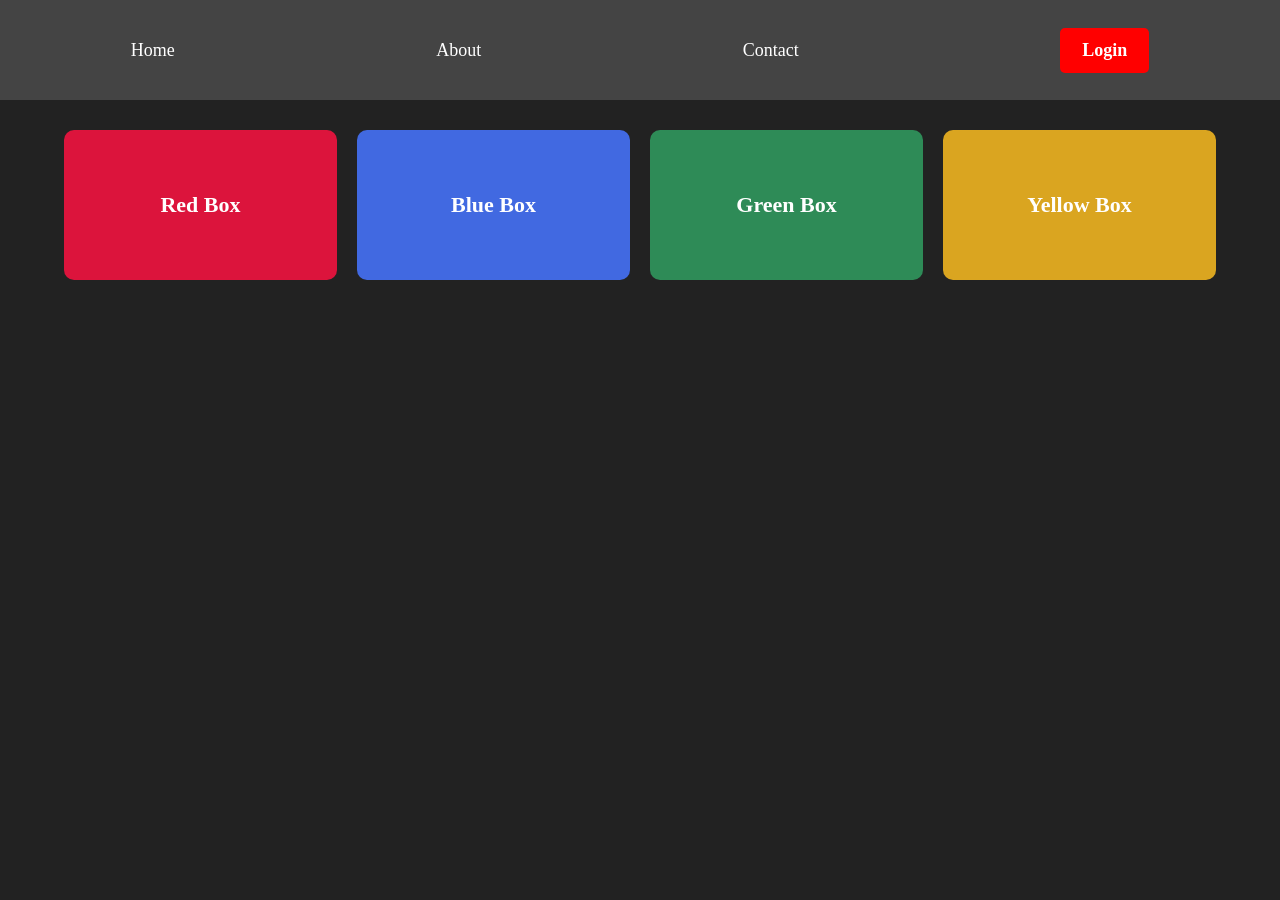
<file: project.11/index.html>
<!DOCTYPE html>
<html lang="en">
<head>
  <meta charset="UTF-8">
  <meta name="viewport" content="width=device-width, initial-scale=1.0">
  <title>Colored Div Container</title>
  <link rel="stylesheet" href="style.css">
</head>
<body>
  <div id="main">
    <div id="nav">
      <a href="#">Home</a>
      <a href="#">About</a>
      <a href="#">Contact</a>
      <button>Login</button>
    </div>

    <div class="container">
      <div class="box red">Red Box</div>
      <div class="box blue">Blue Box</div>
      <div class="box green">Green Box</div>
      <div class="box yellow">Yellow Box</div>
    </div>
  </div>
</body>
</html>
</file>
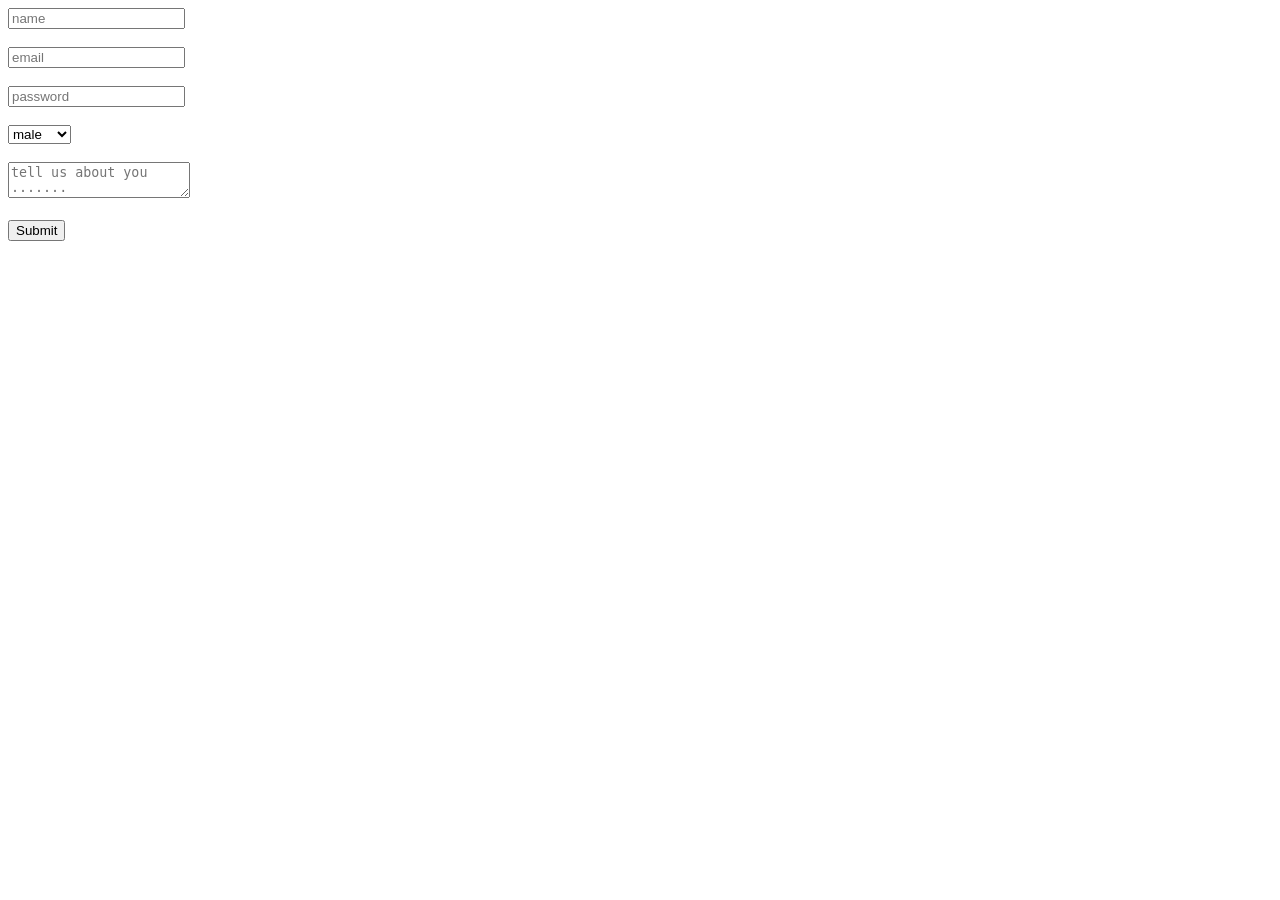
<file: project.12/index.html>
<!DOCTYPE html>
<html lang="en">
<head>
    <meta charset="UTF-8">
    <meta name="viewport" content="width=device-width, initial-scale=1.0">
    <title>Document</title>
    <style>
        small{
            color: red !important;
            font-size: 12px;
        }
        #hide{
            display: none;
        }
    </style>
</head>
<body>
    <form>
        <input required minlength="3"maxlength="10"  id="name" type="text"placeholder="name">
        <div id="hide">
        <br><br>
        <small> your name should be greater than 2 characters</small>
        </div>
        <br><br>
        <input type="email"placeholder="email">
        <br><br>
        <input type="password"placeholder="password">
        </input>
        <br><br>
    <select>
        <option value="male">male</option>
              <option value="female">female</option>
                    <option value="others"> others</option>
    </select>
    <br><br>
      <textarea placeholder="tell us about you ......."></textarea>
      <br><br>
      <input type="submit">
        </form>
        <script src="script.js"></script>
</body>
</html>
</file>
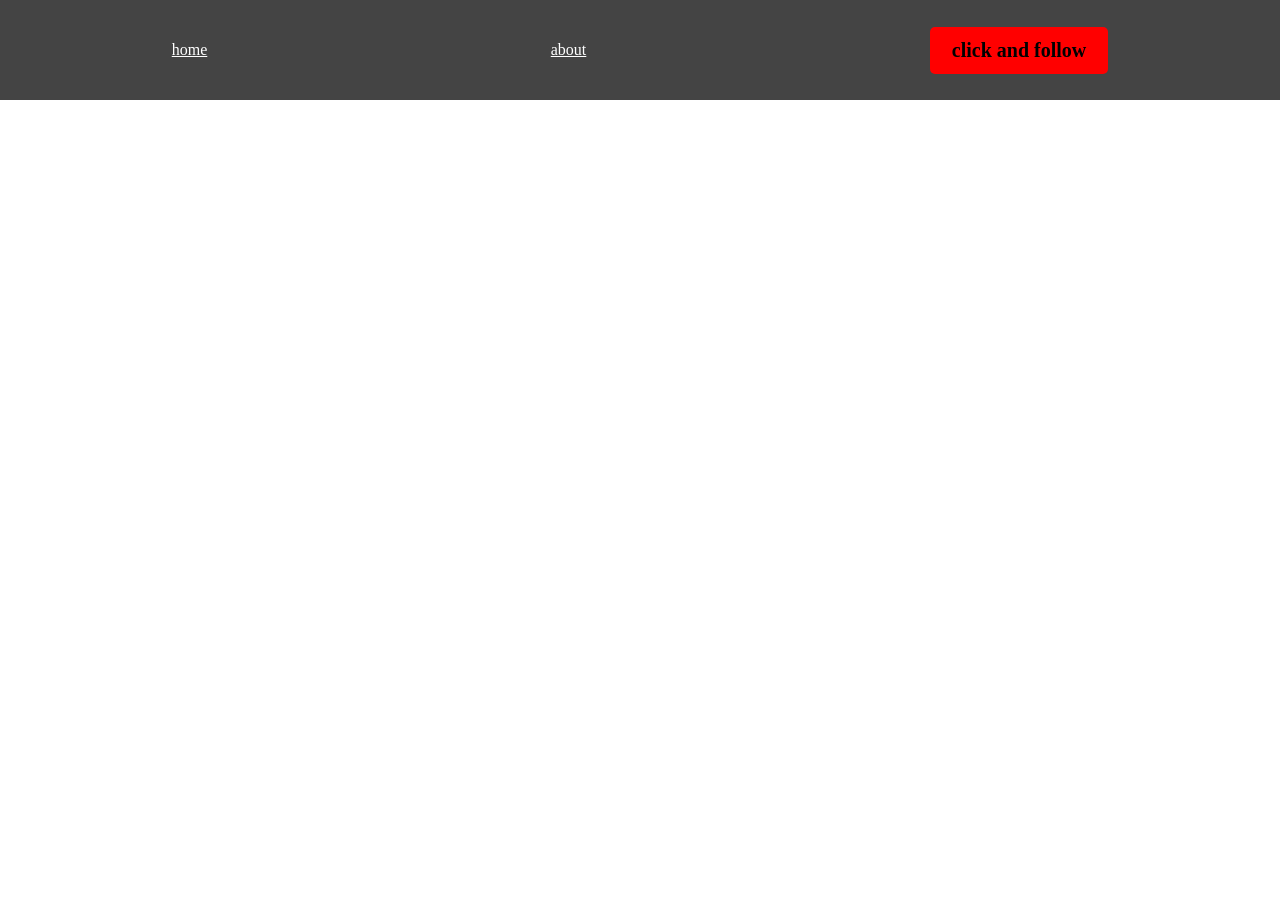
<file: project.8/index.html>
<!DOCTYPE html>
<html lang="en">
<head>
    <meta charset="UTF-8">
    <meta name="viewport" content="width=device-width, initial-scale=1.0">
    <title>Document</title>
    <style>
        *{
      margin: 0;
      padding: 0;
      font-family: "Gilroy";
      box-sizing: border-box;
    }
    body{
      width: 100%;
      height: 100%;
    }
     body{
      position: relative;
      overflow: hidden;
    }
    #main{
        width: 100%;
        height: 100%;
        background-color: #222;
    }
   #nav{
        display: flex;
        align-items: center;
        justify-content: space-around ;
        width: 100%;
        height: 100px;
        background-color: #444;
    }
    a{
        color: white !important;
    }
    button{
        padding: 12px 22px;
        background-color: red;
        border-radius: 5px;
        border: none;
        font-weight: 600;
         font-size: 20px;
    } 

    </style>
</head>
<body>

    <div id="main">
        <div id="nav">
            <a href="">home</a><a href="">about</a>
            <button>click and follow</button>
        </div>
    </div>



    <script src="script.js"></script>  
</body>
</html>
</file>
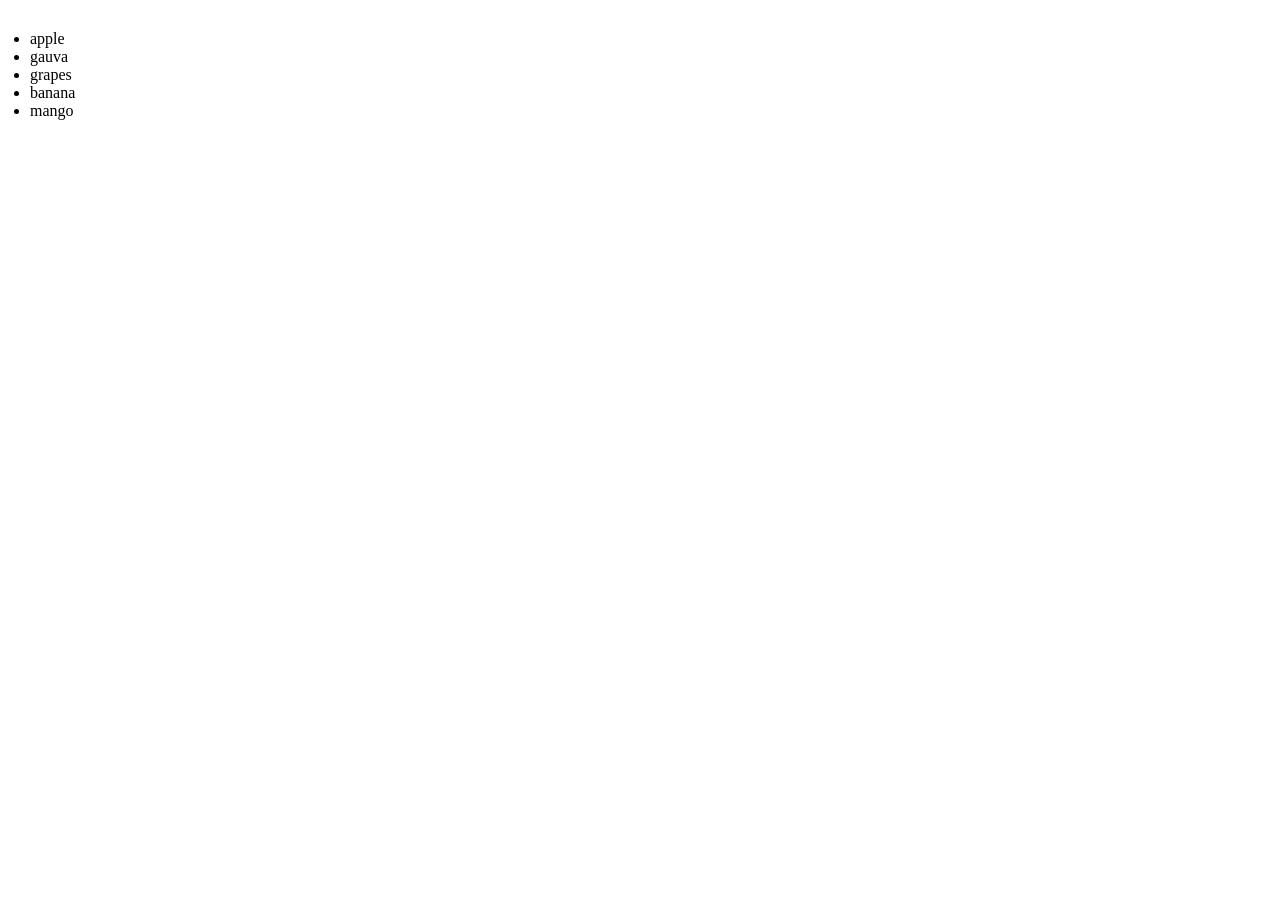
<file: project.9/index.html>
<!DOCTYPE html>
<html lang="en">
<head>
    <meta charset="UTF-8">
    <meta name="viewport" content="width=device-width, initial-scale=1.0">
    <title>Document</title>
    <style>
        *{
      margin: 0;
      padding: 0;
      font-family: "Gilroy";
      box-sizing: border-box;
    }
    body{
      width: 100%;
      height: 100%;
    }
     body{
      position: relative;
      overflow: hidden;
      padding: 30px;
    }
    #main{ 
        width: 100%;
        height: 100%;
        background-color: #222;
    }
   /* #nav{
        display: flex;
        align-items: center;
        justify-content: space-around ;
        width: 100%;
        height: 100px;
         background-color: #444; 
    } 
    a{
        color: white !important; */
/*     
    button{
        padding: 12px 22px;
        background-color: red;
        border-radius: 5px;
        border: none;
        font-weight: 600;
         font-size: 20px;
    }  */
    .lt{
        text-decoration: line-through;
    }

    </style>

</head>
<body>
    <ul>
        <li>apple</li>
         <li> gauva</li>
          <li> grapes</li>
           <li> banana</li>
            <li> mango</li>
    </ul>
    <script src="script.js"></script>
</body>
</html>
</file>
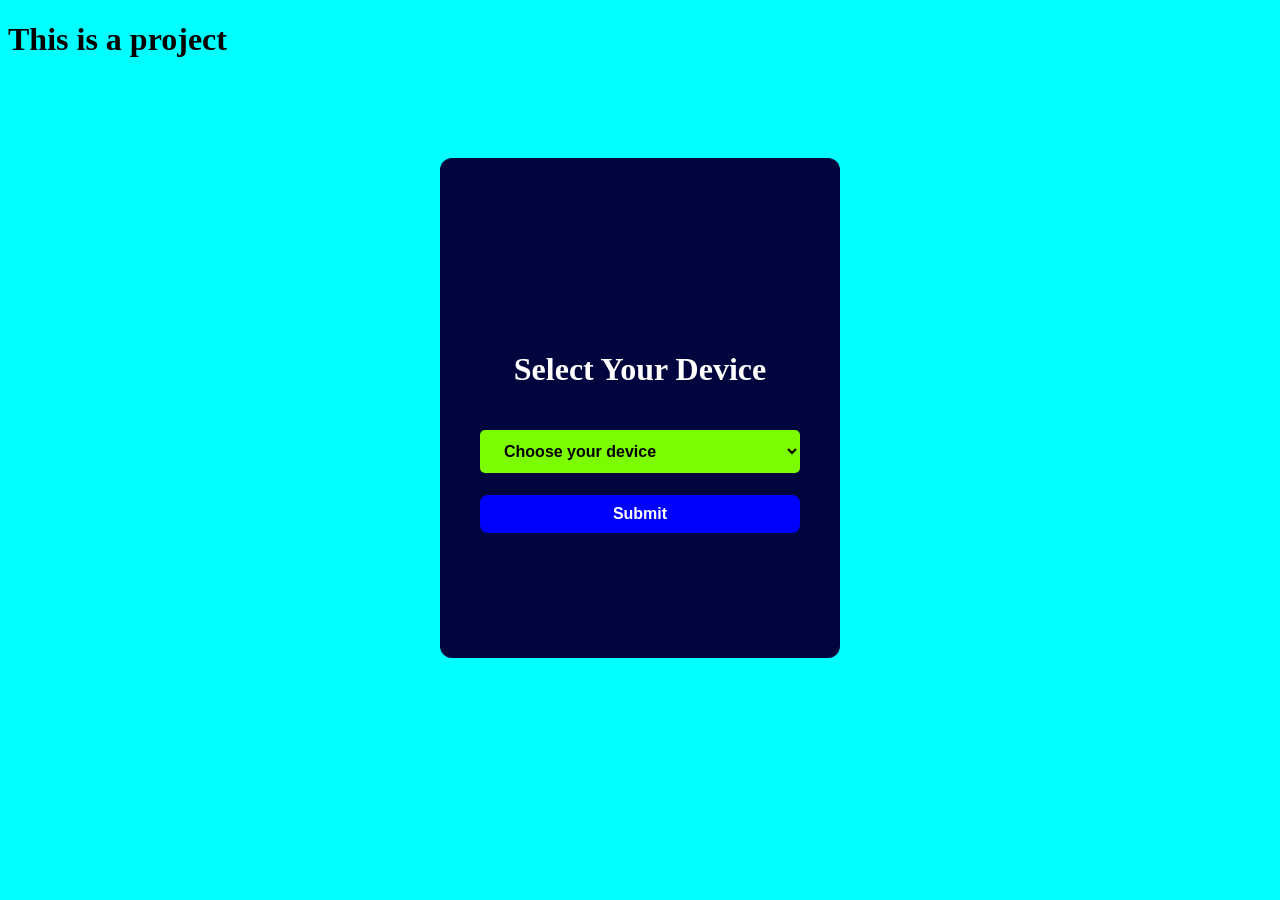
<file: project/index.html>
<!DOCTYPE html>
<html lang="en">
<head>
  <meta charset="UTF-8">
  <meta name="viewport" content="width=device-width, initial-scale=1.0">
  <title>Document</title>
  <link rel="stylesheet" href="index.css">
   <style>
     .highlight{
        color: red;
     }
     h3 {
        text-transform : capitalize;
     }
   </style>
</head>
<body>
  <h1>This is a project</h1>
  <div class="container">

<div class="message">
  <p></p>
  <button class="okButton">OK</button>
</div>
<h3 id="device">select your device</h3>
  <select>
    <option selected disabled>Choose your device</option>
    <option value="samsung">Samsung</option>
    <option value="mi">Xiaomi</option>
    <option value="oppo">Oppo</option>
    <option value="apple">Apple</option>
  </select>
  <div>
    <button class="button">
      Submit
    </button>
  </div>
    </div>

  <script src="script.js"></script>
</body>
</html>
</file>
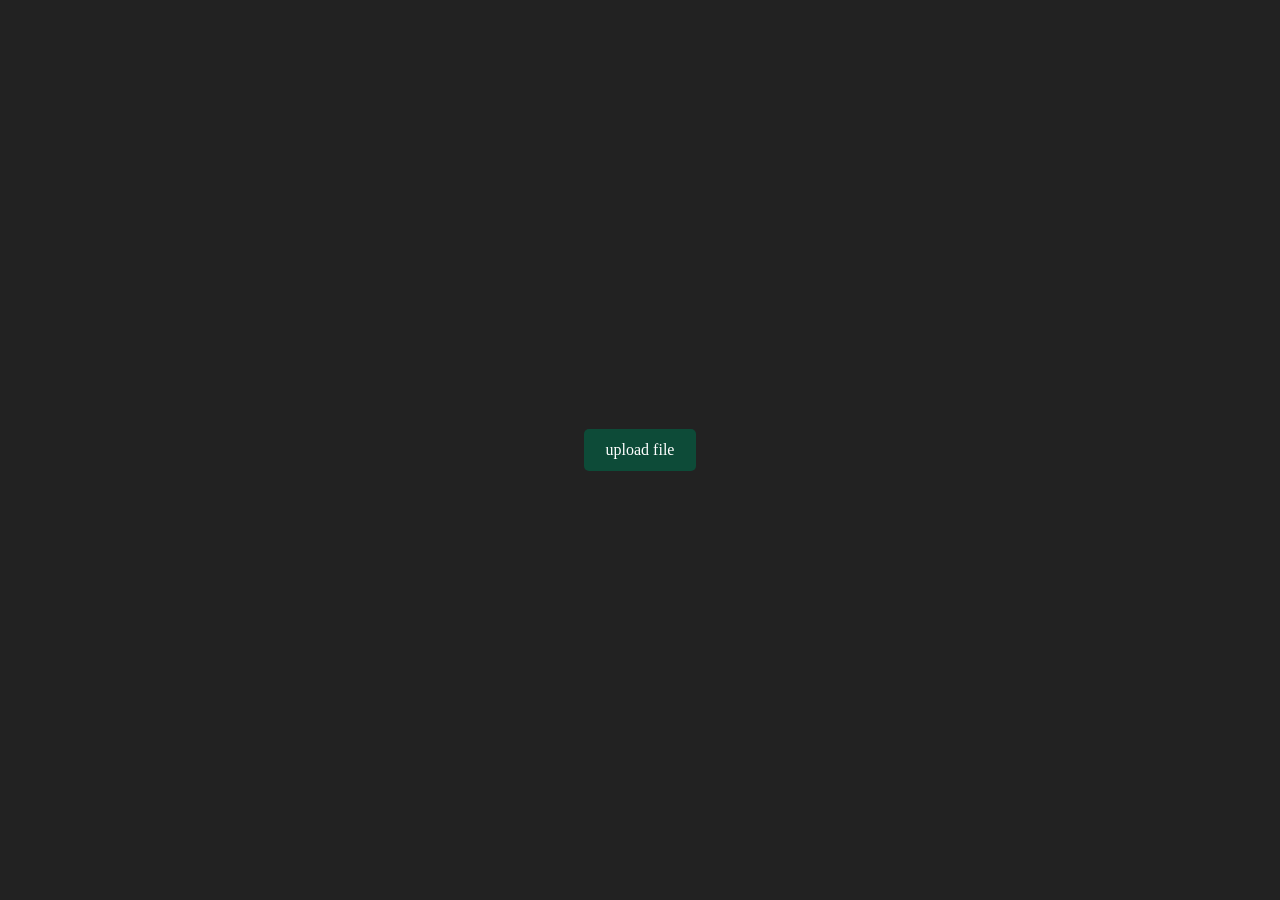
<file: project_3/index.html>
<!DOCTYPE html>
<html lang="en">
<head>
  <meta charset="UTF-8">
  <meta name="viewport" content="width=device-width, initial-scale=1.0">
  <title>Document</title>
  <style>
    * {
      margin: 0;
      padding: 0;
      font-family: "Gilroy";
      box-sizing: border-box;
    }

    html, body {
      width: 100%;
      height: 100%; 
    }

    #main {
      display: flex;
      align-items: center;
      justify-content: center;
      width: 100%;
      height: 100%;
      background-color: #222;
    }
       input{
        display: none;
       }

    h1 {
      color: #555;
     font-size: 10rem;
     font-weight: 600;
     letter-spacing: -1rem;
     user-select: none;
    }
    #btn{
      padding: 12px  22px;
      background-color: rgb(13, 75, 56);
      color: white;
      font-weight: 600px;
      border-radius: 5px;
    }
    #main  #btn:hover{
      background-color: rgb(13, 23, 99);;
    }
    
</style>

</head>
<body>
  <div id="main">
       <input  id="fileinp" type="file">
    <div id="btn">
      upload file 
    </div>



  </div>
  <script src="script.js"></script>
</body>
</html>
</file>
<file: project.11/style.css>
* {
  margin: 0;
  padding: 0;
  font-family: "Gilroy";
  box-sizing: border-box;
}

body {
  width: 100%;
  height: 100%;
  position: relative;
  overflow: hidden;
}

#main {
  width: 100%;
  height: 100vh;
  background-color: #222;
}

#nav {
  display: flex;
  align-items: center;
  justify-content: space-around;
  width: 100%;
  height: 100px;
  background-color: #444;
}

a {
  color: white !important;
  text-decoration: none;
  font-size: 18px;
}

button {
  padding: 12px 22px;
  background-color: red;
  border-radius: 5px;
  border: none;
  font-weight: 600;
  font-size: 18px;
  color: white;
  cursor: pointer;
}

.container {
  width: 90%;
  margin: 30px auto;
  display: flex;
  justify-content: space-between;
  flex-wrap: wrap;
  gap: 20px;
}

.box {
  flex: 1 1 calc(25% - 20px);
  height: 150px;
  color: white;
  display: flex;
  align-items: center;
  justify-content: center;
  font-size: 22px;
  border-radius: 10px;
  font-weight: bold;
}

/* Different colors for each div */
.red {
  background-color: crimson;
}

.blue {
  background-color: royalblue;
}

.green {
  background-color: seagreen;
}

.yellow {
  background-color: goldenrod;
}
</file>
<file: project/index.css>
body {
    background-color: rgb(0, 255, 255);
}

.container {
    display: flex;
    justify-content: center;
    align-items: center;
    flex-direction: column;
    background-color: rgb(0, 5, 62);
    max-width: 400px;
    margin: auto;
    margin-top: 100px;
    min-height:500px;
    border-radius: 12px;
    backdrop-filter: blur(10px);
}

.container h3 {
    color: white;
    margin-bottom: 30px;
    font-size: 2rem;
    font-weight: bold;
    text-align: center;
}

.container select {
    border: none;
    outline: none;
    background-color:lawngreen;
    padding: 12px 20px;
    width: 80%;
    border-radius: 5px;
    font-size: medium;
    font-weight: 600;
    transition: all;
    transition-duration:2000;
    margin: 12px 0;
}

.container div {
    width: 80%;
}

.button {
    width: 100%;
    background-color: blue;
    color: white;
    padding: 10px;
    border: 0;
    border-radius: 8px;
    font-size: medium;
    font-weight: 600;
    margin-top: 10px;
    transition: all;
    transition-duration: 500;
}

.button:hover {
    scale: 1.03;
}

.button:active{
    scale: 0.95;
}
.message {
    width: 80%;
    display: flex;
    justify-content: center;
    align-items: center;
    gap: 5px;
}

.message button {
    padding: 5px 15px;
    background-color: aqua;
    color:black;
    border: 0;
    border-radius: 4px;
    cursor: pointer;
    display: none;
}

.message p {
    color: lightgreen;
    font-size: 18px;
    font-weight: 600px;

}
</file>
